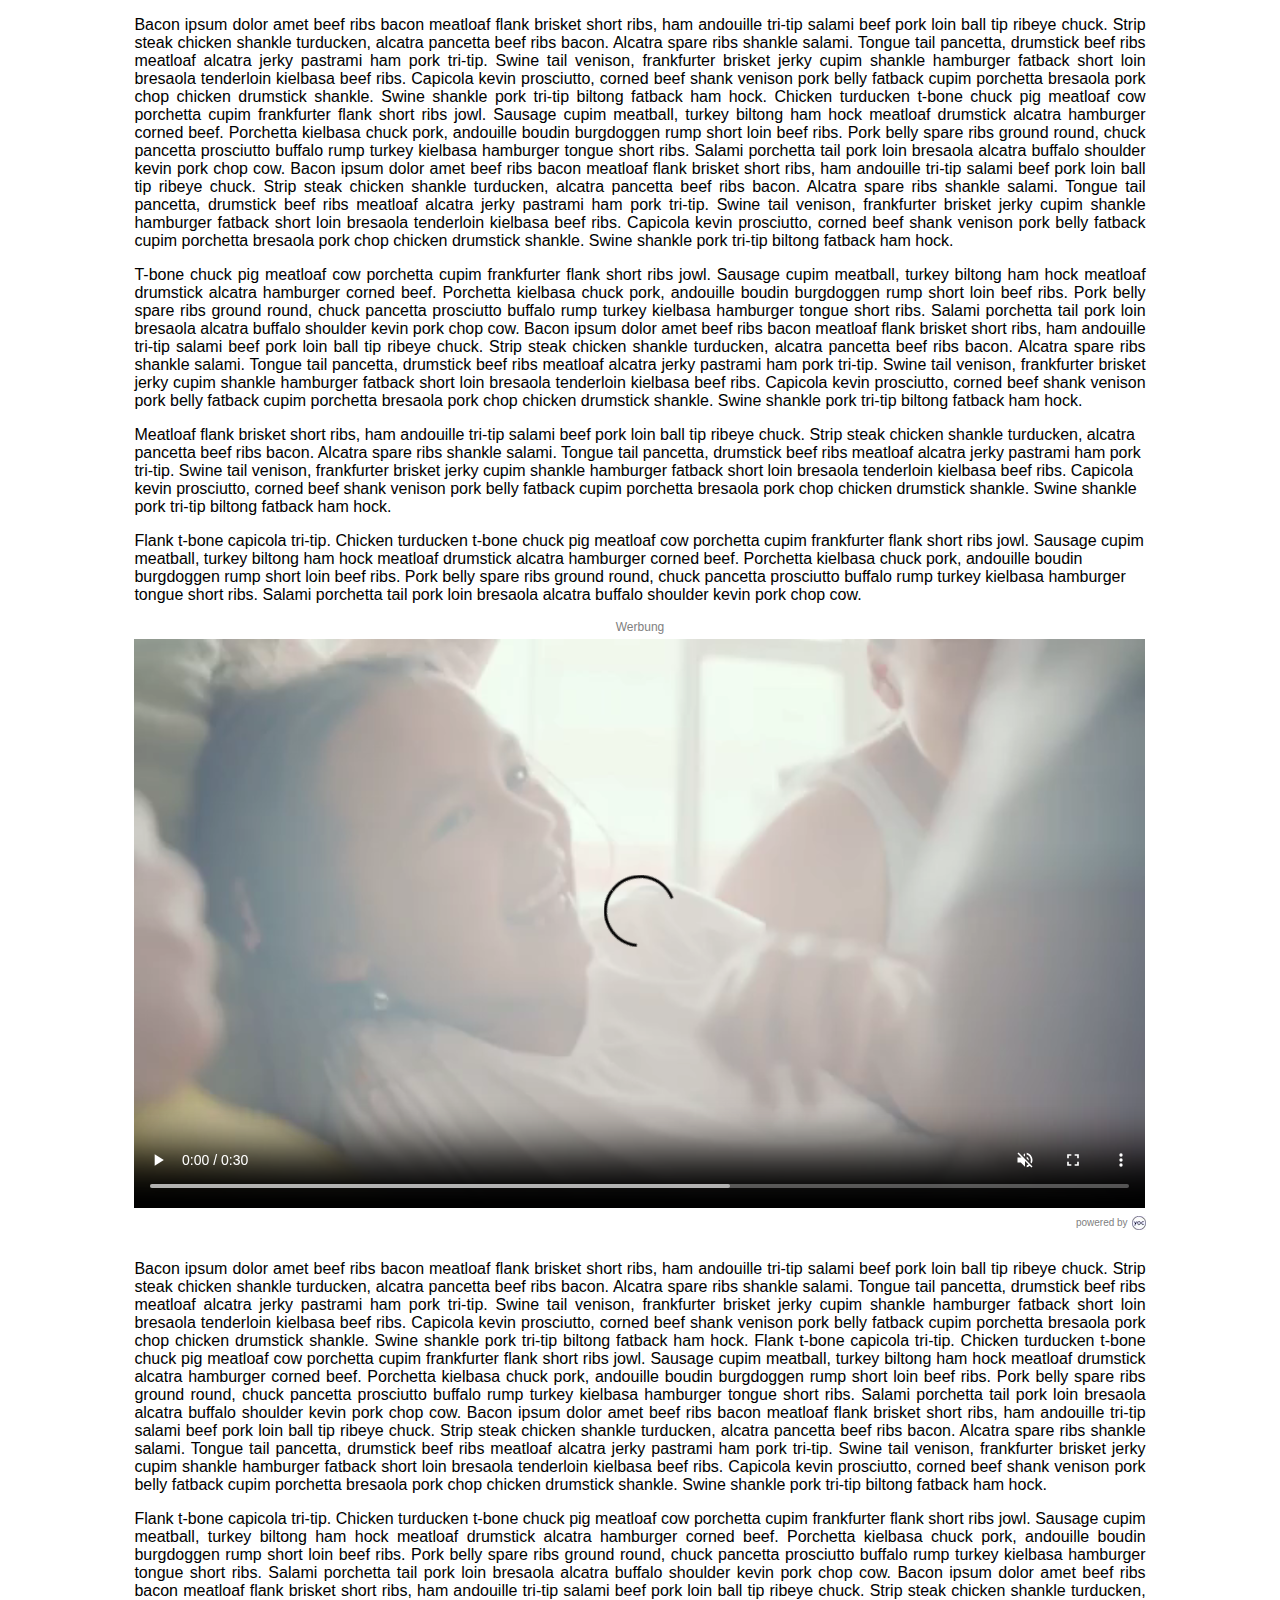
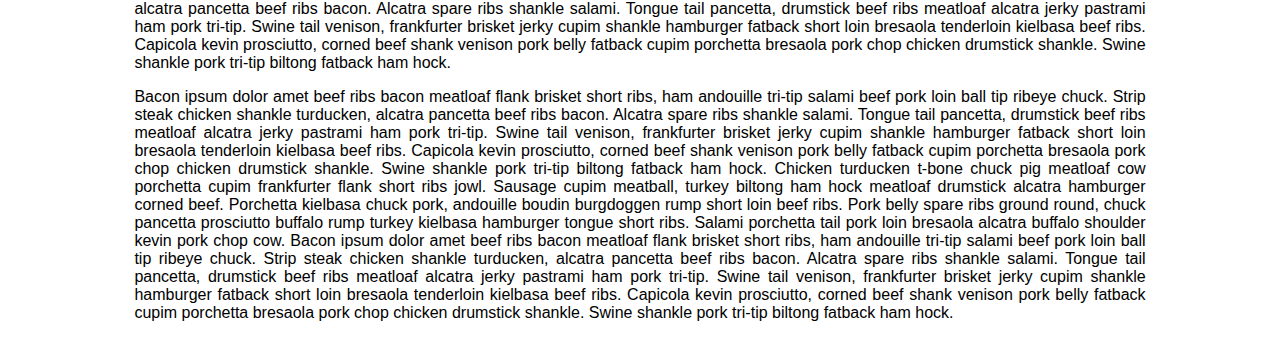
<file: index.html>
<!DOCTYPE html> 
<html> 
<head>
    <meta name="viewport" content="width=device-width, initial-scale=1.0, user-scalable=no">
    <title>Sample advertisement web</title>
    
    <link rel="stylesheet" type="text/css" href="css/styles.css" />

  
</head>
  
<body> 

  <div class="article">

    <p>
      Bacon ipsum dolor amet beef ribs bacon meatloaf flank brisket short ribs, ham andouille tri-tip salami beef pork loin ball tip ribeye chuck. Strip steak chicken shankle turducken, alcatra pancetta beef ribs bacon. Alcatra spare ribs shankle salami. Tongue tail pancetta, drumstick beef ribs meatloaf alcatra jerky pastrami ham pork tri-tip. Swine tail venison, frankfurter brisket jerky cupim shankle hamburger fatback short loin bresaola tenderloin kielbasa beef ribs. Capicola kevin prosciutto, corned beef shank venison pork belly fatback cupim porchetta bresaola pork chop chicken drumstick shankle. Swine shankle pork tri-tip biltong fatback ham hock.

      Chicken turducken t-bone chuck pig meatloaf cow porchetta cupim frankfurter flank short ribs jowl. Sausage cupim meatball, turkey biltong ham hock meatloaf drumstick alcatra hamburger corned beef. Porchetta kielbasa chuck pork, andouille boudin burgdoggen rump short loin beef ribs. Pork belly spare ribs ground round, chuck pancetta prosciutto buffalo rump turkey kielbasa hamburger tongue short ribs. Salami porchetta tail pork loin bresaola alcatra buffalo shoulder kevin pork chop cow.
      Bacon ipsum dolor amet beef ribs bacon meatloaf flank brisket short ribs, ham andouille tri-tip salami beef pork loin ball tip ribeye chuck. Strip steak chicken shankle turducken, alcatra pancetta beef ribs bacon. Alcatra spare ribs shankle salami. Tongue tail pancetta, drumstick beef ribs meatloaf alcatra jerky pastrami ham pork tri-tip. Swine tail venison, frankfurter brisket jerky cupim shankle hamburger fatback short loin bresaola tenderloin kielbasa beef ribs. Capicola kevin prosciutto, corned beef shank venison pork belly fatback cupim porchetta bresaola pork chop chicken drumstick shankle. Swine shankle pork tri-tip biltong fatback ham hock.
    </p>
    <p>
      T-bone chuck pig meatloaf cow porchetta cupim frankfurter flank short ribs jowl. Sausage cupim meatball, turkey biltong ham hock meatloaf drumstick alcatra hamburger corned beef. Porchetta kielbasa chuck pork, andouille boudin burgdoggen rump short loin beef ribs. Pork belly spare ribs ground round, chuck pancetta prosciutto buffalo rump turkey kielbasa hamburger tongue short ribs. Salami porchetta tail pork loin bresaola alcatra buffalo shoulder kevin pork chop cow.
      Bacon ipsum dolor amet beef ribs bacon meatloaf flank brisket short ribs, ham andouille tri-tip salami beef pork loin ball tip ribeye chuck. Strip steak chicken shankle turducken, alcatra pancetta beef ribs bacon. Alcatra spare ribs shankle salami. Tongue tail pancetta, drumstick beef ribs meatloaf alcatra jerky pastrami ham pork tri-tip. Swine tail venison, frankfurter brisket jerky cupim shankle hamburger fatback short loin bresaola tenderloin kielbasa beef ribs. Capicola kevin prosciutto, corned beef shank venison pork belly fatback cupim porchetta bresaola pork chop chicken drumstick shankle. Swine shankle pork tri-tip biltong fatback ham hock.
    </p>
    </p>
      Meatloaf flank brisket short ribs, ham andouille tri-tip salami beef pork loin ball tip ribeye chuck. Strip steak chicken shankle turducken, alcatra pancetta beef ribs bacon. Alcatra spare ribs shankle salami. Tongue tail pancetta, drumstick beef ribs meatloaf alcatra jerky pastrami ham pork tri-tip. Swine tail venison, frankfurter brisket jerky cupim shankle hamburger fatback short loin bresaola tenderloin kielbasa beef ribs. Capicola kevin prosciutto, corned beef shank venison pork belly fatback cupim porchetta bresaola pork chop chicken drumstick shankle. Swine shankle pork tri-tip biltong fatback ham hock.
    </p>
      Flank t-bone capicola tri-tip. Chicken turducken t-bone chuck pig meatloaf cow porchetta cupim frankfurter flank short ribs jowl. Sausage cupim meatball, turkey biltong ham hock meatloaf drumstick alcatra hamburger corned beef. Porchetta kielbasa chuck pork, andouille boudin burgdoggen rump short loin beef ribs. Pork belly spare ribs ground round, chuck pancetta prosciutto buffalo rump turkey kielbasa hamburger tongue short ribs. Salami porchetta tail pork loin bresaola alcatra buffalo shoulder kevin pork chop cow. 
    </p>
    <div class="advertisementWrapper">
      <video id="video" playsinline webkit-playsinline preload="auto" controls muted="muted" ontimeupdate="logVideoTime(this)">
        <source src="images/airbnb-video.mp4" type="video/mp4">>
      </video>
      <div class="advertisementWrapper__footer">
        <div class="advertisementWrapper__footer--text">powered by </div>
        <img class="advertisementWrapper__footer--logo" src="images/yoc_logo.jpg">
      </div>  
    </div>
    <p>
      Bacon ipsum dolor amet beef ribs bacon meatloaf flank brisket short ribs, ham andouille tri-tip salami beef pork loin ball tip ribeye chuck. Strip steak chicken shankle turducken, alcatra pancetta beef ribs bacon. Alcatra spare ribs shankle salami. Tongue tail pancetta, drumstick beef ribs meatloaf alcatra jerky pastrami ham pork tri-tip. Swine tail venison, frankfurter brisket jerky cupim shankle hamburger fatback short loin bresaola tenderloin kielbasa beef ribs. Capicola kevin prosciutto, corned beef shank venison pork belly fatback cupim porchetta bresaola pork chop chicken drumstick shankle. Swine shankle pork tri-tip biltong fatback ham hock.

      Flank t-bone capicola tri-tip. Chicken turducken t-bone chuck pig meatloaf cow porchetta cupim frankfurter flank short ribs jowl. Sausage cupim meatball, turkey biltong ham hock meatloaf drumstick alcatra hamburger corned beef. Porchetta kielbasa chuck pork, andouille boudin burgdoggen rump short loin beef ribs. Pork belly spare ribs ground round, chuck pancetta prosciutto buffalo rump turkey kielbasa hamburger tongue short ribs. Salami porchetta tail pork loin bresaola alcatra buffalo shoulder kevin pork chop cow.
      Bacon ipsum dolor amet beef ribs bacon meatloaf flank brisket short ribs, ham andouille tri-tip salami beef pork loin ball tip ribeye chuck. Strip steak chicken shankle turducken, alcatra pancetta beef ribs bacon. Alcatra spare ribs shankle salami. Tongue tail pancetta, drumstick beef ribs meatloaf alcatra jerky pastrami ham pork tri-tip. Swine tail venison, frankfurter brisket jerky cupim shankle hamburger fatback short loin bresaola tenderloin kielbasa beef ribs. Capicola kevin prosciutto, corned beef shank venison pork belly fatback cupim porchetta bresaola pork chop chicken drumstick shankle. Swine shankle pork tri-tip biltong fatback ham hock.
    </p>
    <p>
      Flank t-bone capicola tri-tip. Chicken turducken t-bone chuck pig meatloaf cow porchetta cupim frankfurter flank short ribs jowl. Sausage cupim meatball, turkey biltong ham hock meatloaf drumstick alcatra hamburger corned beef. Porchetta kielbasa chuck pork, andouille boudin burgdoggen rump short loin beef ribs. Pork belly spare ribs ground round, chuck pancetta prosciutto buffalo rump turkey kielbasa hamburger tongue short ribs. Salami porchetta tail pork loin bresaola alcatra buffalo shoulder kevin pork chop cow.
      Bacon ipsum dolor amet beef ribs bacon meatloaf flank brisket short ribs, ham andouille tri-tip salami beef pork loin ball tip ribeye chuck. Strip steak chicken shankle turducken, alcatra pancetta beef ribs bacon. Alcatra spare ribs shankle salami. Tongue tail pancetta, drumstick beef ribs meatloaf alcatra jerky pastrami ham pork tri-tip. Swine tail venison, frankfurter brisket jerky cupim shankle hamburger fatback short loin bresaola tenderloin kielbasa beef ribs. Capicola kevin prosciutto, corned beef shank venison pork belly fatback cupim porchetta bresaola pork chop chicken drumstick shankle. Swine shankle pork tri-tip biltong fatback ham hock.
    </p> 
    <p>
      Bacon ipsum dolor amet beef ribs bacon meatloaf flank brisket short ribs, ham andouille tri-tip salami beef pork loin ball tip ribeye chuck. Strip steak chicken shankle turducken, alcatra pancetta beef ribs bacon. Alcatra spare ribs shankle salami. Tongue tail pancetta, drumstick beef ribs meatloaf alcatra jerky pastrami ham pork tri-tip. Swine tail venison, frankfurter brisket jerky cupim shankle hamburger fatback short loin bresaola tenderloin kielbasa beef ribs. Capicola kevin prosciutto, corned beef shank venison pork belly fatback cupim porchetta bresaola pork chop chicken drumstick shankle. Swine shankle pork tri-tip biltong fatback ham hock.

      Chicken turducken t-bone chuck pig meatloaf cow porchetta cupim frankfurter flank short ribs jowl. Sausage cupim meatball, turkey biltong ham hock meatloaf drumstick alcatra hamburger corned beef. Porchetta kielbasa chuck pork, andouille boudin burgdoggen rump short loin beef ribs. Pork belly spare ribs ground round, chuck pancetta prosciutto buffalo rump turkey kielbasa hamburger tongue short ribs. Salami porchetta tail pork loin bresaola alcatra buffalo shoulder kevin pork chop cow.
      Bacon ipsum dolor amet beef ribs bacon meatloaf flank brisket short ribs, ham andouille tri-tip salami beef pork loin ball tip ribeye chuck. Strip steak chicken shankle turducken, alcatra pancetta beef ribs bacon. Alcatra spare ribs shankle salami. Tongue tail pancetta, drumstick beef ribs meatloaf alcatra jerky pastrami ham pork tri-tip. Swine tail venison, frankfurter brisket jerky cupim shankle hamburger fatback short loin bresaola tenderloin kielbasa beef ribs. Capicola kevin prosciutto, corned beef shank venison pork belly fatback cupim porchetta bresaola pork chop chicken drumstick shankle. Swine shankle pork tri-tip biltong fatback ham hock.
    </p>    
  </div>
    
  <script  src="js/index.js"></script>
  <script>checkVideoEnded()</script>
  
</body> 
</html>
</file>
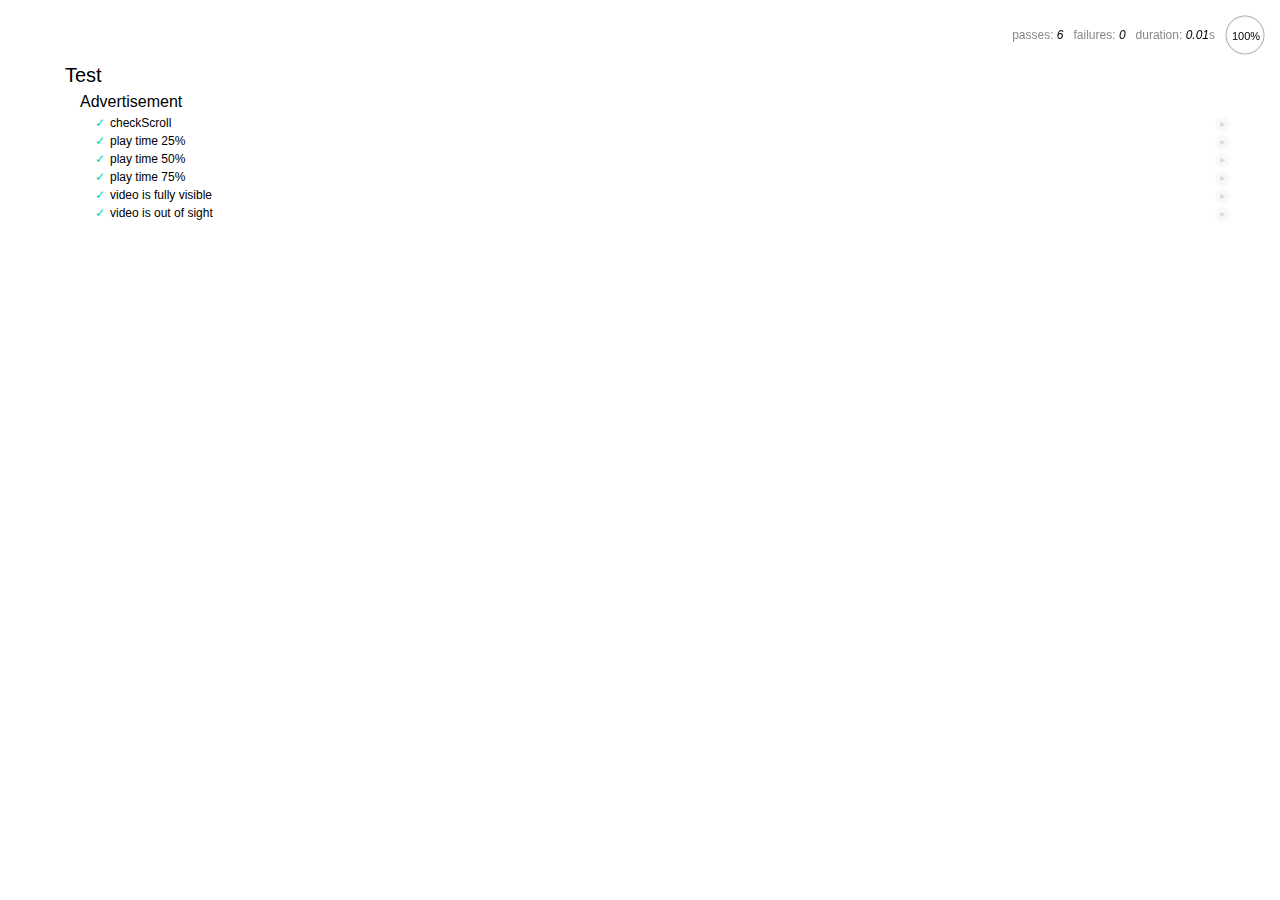
<file: test.html>
<!DOCTYPE html>
<html>
  <head>
    <title>Mocha Tests</title>
    <link rel="stylesheet" href="test-lib/mocha.css">
  </head>
  <body>
    <div id="mocha"></div>
    <script src="test-lib/chai.js"></script>
    <script src="test-lib/mocha.js"></script>
    <script src="test-lib/sinon-6.1.5.js"></script>
    <script>mocha.setup('bdd')</script>
    <script>
      let expect = chai.expect
    </script>

    <script src="js/index.js"></script>
    <script src="test/index.test.js"></script>

    <script>mocha.run()</script>
  </body>
</html>
</file>
<file: css/styles.css>
* {
  font-size: 100%;
  font-family: Arial;
 }

.article {
  padding-top:0px; 
  width:80%;
  margin: auto;
}

p {
  text-align: justify;
}

.advertisementWrapper::before {
  content: 'Werbung';
  text-align: center;
  font-size: 12px;
  display: block;
  color: grey;
}

.advertisementWrapper__footer {
  font-size: 10px;
  color: grey;
  text-align: right;
}

.advertisementWrapper__footer .advertisementWrapper__footer--text {
  position: relative;
  padding-right: 18px;
  text-align: right;
}
.advertisementWrapper__footer .advertisementWrapper__footer--logo {
  top: -12px;
  position: relative;
  text-align: right;
}

video {
    padding:5px 0 5px 0; 
    width: 100%;   
}
</file>
<file: test-lib/mocha.css>
@charset "utf-8";

body {
  margin:0;
}

#mocha {
  font: 20px/1.5 "Helvetica Neue", Helvetica, Arial, sans-serif;
  margin: 60px 50px;
}

#mocha ul,
#mocha li {
  margin: 0;
  padding: 0;
}

#mocha ul {
  list-style: none;
}

#mocha h1,
#mocha h2 {
  margin: 0;
}

#mocha h1 {
  margin-top: 15px;
  font-size: 1em;
  font-weight: 200;
}

#mocha h1 a {
  text-decoration: none;
  color: inherit;
}

#mocha h1 a:hover {
  text-decoration: underline;
}

#mocha .suite .suite h1 {
  margin-top: 0;
  font-size: .8em;
}

#mocha .hidden {
  display: none;
}

#mocha h2 {
  font-size: 12px;
  font-weight: normal;
  cursor: pointer;
}

#mocha .suite {
  margin-left: 15px;
}

#mocha .test {
  margin-left: 15px;
  overflow: hidden;
}

#mocha .test.pending:hover h2::after {
  content: '(pending)';
  font-family: arial, sans-serif;
}

#mocha .test.pass.medium .duration {
  background: #c09853;
}

#mocha .test.pass.slow .duration {
  background: #b94a48;
}

#mocha .test.pass::before {
  content: '✓';
  font-size: 12px;
  display: block;
  float: left;
  margin-right: 5px;
  color: #00d6b2;
}

#mocha .test.pass .duration {
  font-size: 9px;
  margin-left: 5px;
  padding: 2px 5px;
  color: #fff;
  -webkit-box-shadow: inset 0 1px 1px rgba(0,0,0,.2);
  -moz-box-shadow: inset 0 1px 1px rgba(0,0,0,.2);
  box-shadow: inset 0 1px 1px rgba(0,0,0,.2);
  -webkit-border-radius: 5px;
  -moz-border-radius: 5px;
  -ms-border-radius: 5px;
  -o-border-radius: 5px;
  border-radius: 5px;
}

#mocha .test.pass.fast .duration {
  display: none;
}

#mocha .test.pending {
  color: #0b97c4;
}

#mocha .test.pending::before {
  content: '◦';
  color: #0b97c4;
}

#mocha .test.fail {
  color: #c00;
}

#mocha .test.fail pre {
  color: black;
}

#mocha .test.fail::before {
  content: '✖';
  font-size: 12px;
  display: block;
  float: left;
  margin-right: 5px;
  color: #c00;
}

#mocha .test pre.error {
  color: #c00;
  max-height: 300px;
  overflow: auto;
}

/**
 * (1): approximate for browsers not supporting calc
 * (2): 42 = 2*15 + 2*10 + 2*1 (padding + margin + border)
 *      ^^ seriously
 */
#mocha .test pre {
  display: block;
  float: left;
  clear: left;
  font: 12px/1.5 monaco, monospace;
  margin: 5px;
  padding: 15px;
  border: 1px solid #eee;
  max-width: 85%; /*(1)*/
  max-width: calc(100% - 42px); /*(2)*/
  word-wrap: break-word;
  border-bottom-color: #ddd;
  -webkit-border-radius: 3px;
  -webkit-box-shadow: 0 1px 3px #eee;
  -moz-border-radius: 3px;
  -moz-box-shadow: 0 1px 3px #eee;
  border-radius: 3px;
}

#mocha .test h2 {
  position: relative;
}

#mocha .test a.replay {
  position: absolute;
  top: 3px;
  right: 0;
  text-decoration: none;
  vertical-align: middle;
  display: block;
  width: 15px;
  height: 15px;
  line-height: 15px;
  text-align: center;
  background: #eee;
  font-size: 15px;
  -moz-border-radius: 15px;
  border-radius: 15px;
  -webkit-transition: opacity 200ms;
  -moz-transition: opacity 200ms;
  transition: opacity 200ms;
  opacity: 0.3;
  color: #888;
}

#mocha .test:hover a.replay {
  opacity: 1;
}

#mocha-report.pass .test.fail {
  display: none;
}

#mocha-report.fail .test.pass {
  display: none;
}

#mocha-report.pending .test.pass,
#mocha-report.pending .test.fail {
  display: none;
}
#mocha-report.pending .test.pass.pending {
  display: block;
}

#mocha-error {
  color: #c00;
  font-size: 1.5em;
  font-weight: 100;
  letter-spacing: 1px;
}

#mocha-stats {
  position: fixed;
  top: 15px;
  right: 10px;
  font-size: 12px;
  margin: 0;
  color: #888;
  z-index: 1;
}

#mocha-stats .progress {
  float: right;
  padding-top: 0;
}

#mocha-stats em {
  color: black;
}

#mocha-stats a {
  text-decoration: none;
  color: inherit;
}

#mocha-stats a:hover {
  border-bottom: 1px solid #eee;
}

#mocha-stats li {
  display: inline-block;
  margin: 0 5px;
  list-style: none;
  padding-top: 11px;
}

#mocha-stats canvas {
  width: 40px;
  height: 40px;
}

#mocha code .comment { color: #ddd; }
#mocha code .init { color: #2f6fad; }
#mocha code .string { color: #5890ad; }
#mocha code .keyword { color: #8a6343; }
#mocha code .number { color: #2f6fad; }

@media screen and (max-device-width: 480px) {
  #mocha {
    margin: 60px 0px;
  }

  #mocha #stats {
    position: absolute;
  }
}
</file>
